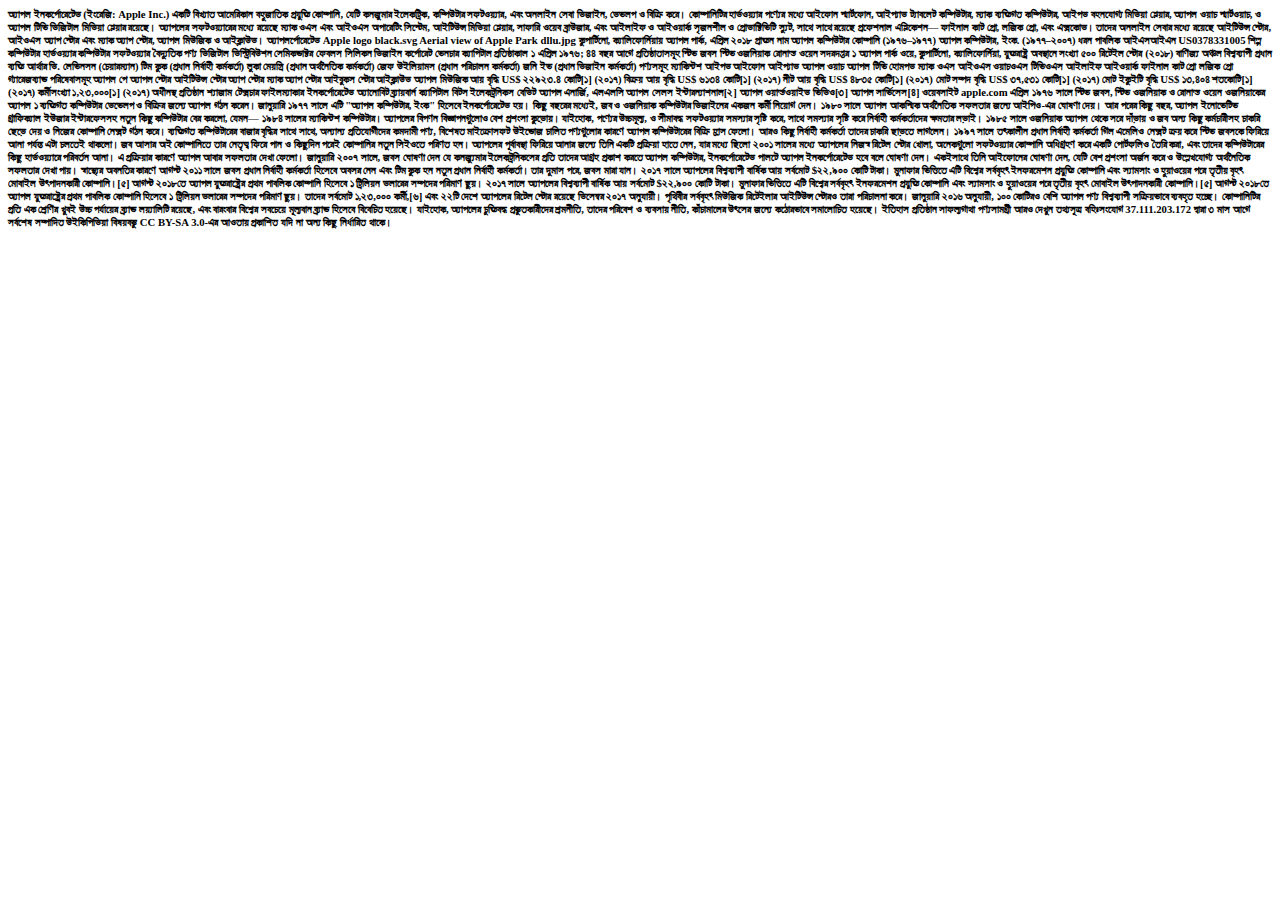
<file: cdn.html>
<html>
<head>
<Style>
/* bengali */
@font-face {
  font-family: 'Baloo Da 2';
  font-style: normal;
  font-weight: 400;
  font-display: swap;
  src: local('Baloo Da 2 Regular'), local('BalooDa2-Regular'), url(https://fonts.gstatic.com/s/balooda2/v1/2-ci9J9j0IaUMQZwAJyJQvvdoLNAb2XKYw.woff2) format('woff2');
  unicode-range: U+0964-0965, U+0981-09FB, U+200C-200D, U+20B9, U+25CC;
}
/* vietnamese */
@font-face {
  font-family: 'Baloo Da 2';
  font-style: normal;
  font-weight: 400;
  font-display: swap;
  src: local('Baloo Da 2 Regular'), local('BalooDa2-Regular'), url(https://fonts.gstatic.com/s/balooda2/v1/2-ci9J9j0IaUMQZwAJyJQubdoLNAb2XKYw.woff2) format('woff2');
  unicode-range: U+0102-0103, U+0110-0111, U+0128-0129, U+0168-0169, U+01A0-01A1, U+01AF-01B0, U+1EA0-1EF9, U+20AB;
}
/* latin-ext */
@font-face {
  font-family: 'Baloo Da 2';
  font-style: normal;
  font-weight: 400;
  font-display: swap;
  src: local('Baloo Da 2 Regular'), local('BalooDa2-Regular'), url(https://fonts.gstatic.com/s/balooda2/v1/2-ci9J9j0IaUMQZwAJyJQufdoLNAb2XKYw.woff2) format('woff2');
  unicode-range: U+0100-024F, U+0259, U+1E00-1EFF, U+2020, U+20A0-20AB, U+20AD-20CF, U+2113, U+2C60-2C7F, U+A720-A7FF;
}
/* latin */
@font-face {
  font-family: 'Baloo Da 2';
  font-style: normal;
  font-weight: 400;
  font-display: swap;
  src: local('Baloo Da 2 Regular'), local('BalooDa2-Regular'), url(https://fonts.gstatic.com/s/balooda2/v1/2-ci9J9j0IaUMQZwAJyJQundoLNAb2U.woff2) format('woff2');
  unicode-range: U+0000-00FF, U+0131, U+0152-0153, U+02BB-02BC, U+02C6, U+02DA, U+02DC, U+2000-206F, U+2074, U+20AC, U+2122, U+2191, U+2193, U+2212, U+2215, U+FEFF, U+FFFD;
}
/* bengali */
@font-face {
  font-family: 'Baloo Da 2';
  font-style: normal;
  font-weight: 500;
  font-display: swap;
  src: local('Baloo Da 2 Medium'), local('BalooDa2-Medium'), url(https://fonts.gstatic.com/s/balooda2/v1/2-ch9J9j0IaUMQZwAJyJShr-tYxiYk_wajD78w.woff2) format('woff2');
  unicode-range: U+0964-0965, U+0981-09FB, U+200C-200D, U+20B9, U+25CC;
}
/* vietnamese */
@font-face {
  font-family: 'Baloo Da 2';
  font-style: normal;
  font-weight: 500;
  font-display: swap;
  src: local('Baloo Da 2 Medium'), local('BalooDa2-Medium'), url(https://fonts.gstatic.com/s/balooda2/v1/2-ch9J9j0IaUMQZwAJyJShr-tZFiYk_wajD78w.woff2) format('woff2');
  unicode-range: U+0102-0103, U+0110-0111, U+0128-0129, U+0168-0169, U+01A0-01A1, U+01AF-01B0, U+1EA0-1EF9, U+20AB;
}
/* latin-ext */
@font-face {
  font-family: 'Baloo Da 2';
  font-style: normal;
  font-weight: 500;
  font-display: swap;
  src: local('Baloo Da 2 Medium'), local('BalooDa2-Medium'), url(https://fonts.gstatic.com/s/balooda2/v1/2-ch9J9j0IaUMQZwAJyJShr-tZBiYk_wajD78w.woff2) format('woff2');
  unicode-range: U+0100-024F, U+0259, U+1E00-1EFF, U+2020, U+20A0-20AB, U+20AD-20CF, U+2113, U+2C60-2C7F, U+A720-A7FF;
}
/* latin */
@font-face {
  font-family: 'Baloo Da 2';
  font-style: normal;
  font-weight: 500;
  font-display: swap;
  src: local('Baloo Da 2 Medium'), local('BalooDa2-Medium'), url(https://fonts.gstatic.com/s/balooda2/v1/2-ch9J9j0IaUMQZwAJyJShr-tZ5iYk_wajA.woff2) format('woff2');
  unicode-range: U+0000-00FF, U+0131, U+0152-0153, U+02BB-02BC, U+02C6, U+02DA, U+02DC, U+2000-206F, U+2074, U+20AC, U+2122, U+2191, U+2193, U+2212, U+2215, U+FEFF, U+FFFD;
}
/* bengali */
@font-face {
  font-family: 'Baloo Da 2';
  font-style: normal;
  font-weight: 600;
  font-display: swap;
  src: local('Baloo Da 2 SemiBold'), local('BalooDa2-SemiBold'), url(https://fonts.gstatic.com/s/balooda2/v1/2-ch9J9j0IaUMQZwAJyJSjb5tYxiYk_wajD78w.woff2) format('woff2');
  unicode-range: U+0964-0965, U+0981-09FB, U+200C-200D, U+20B9, U+25CC;
}
/* vietnamese */
@font-face {
  font-family: 'Baloo Da 2';
  font-style: normal;
  font-weight: 600;
  font-display: swap;
  src: local('Baloo Da 2 SemiBold'), local('BalooDa2-SemiBold'), url(https://fonts.gstatic.com/s/balooda2/v1/2-ch9J9j0IaUMQZwAJyJSjb5tZFiYk_wajD78w.woff2) format('woff2');
  unicode-range: U+0102-0103, U+0110-0111, U+0128-0129, U+0168-0169, U+01A0-01A1, U+01AF-01B0, U+1EA0-1EF9, U+20AB;
}
/* latin-ext */
@font-face {
  font-family: 'Baloo Da 2';
  font-style: normal;
  font-weight: 600;
  font-display: swap;
  src: local('Baloo Da 2 SemiBold'), local('BalooDa2-SemiBold'), url(https://fonts.gstatic.com/s/balooda2/v1/2-ch9J9j0IaUMQZwAJyJSjb5tZBiYk_wajD78w.woff2) format('woff2');
  unicode-range: U+0100-024F, U+0259, U+1E00-1EFF, U+2020, U+20A0-20AB, U+20AD-20CF, U+2113, U+2C60-2C7F, U+A720-A7FF;
}
/* latin */
@font-face {
  font-family: 'Baloo Da 2';
  font-style: normal;
  font-weight: 600;
  font-display: swap;
  src: local('Baloo Da 2 SemiBold'), local('BalooDa2-SemiBold'), url(https://fonts.gstatic.com/s/balooda2/v1/2-ch9J9j0IaUMQZwAJyJSjb5tZ5iYk_wajA.woff2) format('woff2');
  unicode-range: U+0000-00FF, U+0131, U+0152-0153, U+02BB-02BC, U+02C6, U+02DA, U+02DC, U+2000-206F, U+2074, U+20AC, U+2122, U+2191, U+2193, U+2212, U+2215, U+FEFF, U+FFFD;
}
/* bengali */
@font-face {
  font-family: 'Baloo Da 2';
  font-style: normal;
  font-weight: 700;
  font-display: swap;
  src: local('Baloo Da 2 Bold'), local('BalooDa2-Bold'), url(https://fonts.gstatic.com/s/balooda2/v1/2-ch9J9j0IaUMQZwAJyJSlL4tYxiYk_wajD78w.woff2) format('woff2');
  unicode-range: U+0964-0965, U+0981-09FB, U+200C-200D, U+20B9, U+25CC;
}
/* vietnamese */
@font-face {
  font-family: 'Baloo Da 2';
  font-style: normal;
  font-weight: 700;
  font-display: swap;
  src: local('Baloo Da 2 Bold'), local('BalooDa2-Bold'), url(https://fonts.gstatic.com/s/balooda2/v1/2-ch9J9j0IaUMQZwAJyJSlL4tZFiYk_wajD78w.woff2) format('woff2');
  unicode-range: U+0102-0103, U+0110-0111, U+0128-0129, U+0168-0169, U+01A0-01A1, U+01AF-01B0, U+1EA0-1EF9, U+20AB;
}
/* latin-ext */
@font-face {
  font-family: 'Baloo Da 2';
  font-style: normal;
  font-weight: 700;
  font-display: swap;
  src: local('Baloo Da 2 Bold'), local('BalooDa2-Bold'), url(https://fonts.gstatic.com/s/balooda2/v1/2-ch9J9j0IaUMQZwAJyJSlL4tZBiYk_wajD78w.woff2) format('woff2');
  unicode-range: U+0100-024F, U+0259, U+1E00-1EFF, U+2020, U+20A0-20AB, U+20AD-20CF, U+2113, U+2C60-2C7F, U+A720-A7FF;
}
/* latin */
@font-face {
  font-family: 'Baloo Da 2';
  font-style: normal;
  font-weight: 700;
  font-display: swap;
  src: local('Baloo Da 2 Bold'), local('BalooDa2-Bold'), url(https://fonts.gstatic.com/s/balooda2/v1/2-ch9J9j0IaUMQZwAJyJSlL4tZ5iYk_wajA.woff2) format('woff2');
  unicode-range: U+0000-00FF, U+0131, U+0152-0153, U+02BB-02BC, U+02C6, U+02DA, U+02DC, U+2000-206F, U+2074, U+20AC, U+2122, U+2191, U+2193, U+2212, U+2215, U+FEFF, U+FFFD;
}
/* bengali */
@font-face {
  font-family: 'Baloo Da 2';
  font-style: normal;
  font-weight: 800;
  font-display: swap;
  src: local('Baloo Da 2 ExtraBold'), local('BalooDa2-ExtraBold'), url(https://fonts.gstatic.com/s/balooda2/v1/2-ch9J9j0IaUMQZwAJyJSk77tYxiYk_wajD78w.woff2) format('woff2');
  unicode-range: U+0964-0965, U+0981-09FB, U+200C-200D, U+20B9, U+25CC;
}
/* vietnamese */
@font-face {
  font-family: 'Baloo Da 2';
  font-style: normal;
  font-weight: 800;
  font-display: swap;
  src: local('Baloo Da 2 ExtraBold'), local('BalooDa2-ExtraBold'), url(https://fonts.gstatic.com/s/balooda2/v1/2-ch9J9j0IaUMQZwAJyJSk77tZFiYk_wajD78w.woff2) format('woff2');
  unicode-range: U+0102-0103, U+0110-0111, U+0128-0129, U+0168-0169, U+01A0-01A1, U+01AF-01B0, U+1EA0-1EF9, U+20AB;
}
/* latin-ext */
@font-face {
  font-family: 'Baloo Da 2';
  font-style: normal;
  font-weight: 800;
  font-display: swap;
  src: local('Baloo Da 2 ExtraBold'), local('BalooDa2-ExtraBold'), url(https://fonts.gstatic.com/s/balooda2/v1/2-ch9J9j0IaUMQZwAJyJSk77tZBiYk_wajD78w.woff2) format('woff2');
  unicode-range: U+0100-024F, U+0259, U+1E00-1EFF, U+2020, U+20A0-20AB, U+20AD-20CF, U+2113, U+2C60-2C7F, U+A720-A7FF;
}
/* latin */
@font-face {
  font-family: 'Baloo Da 2';
  font-style: normal;
  font-weight: 800;
  font-display: swap;
  src: local('Baloo Da 2 ExtraBold'), local('BalooDa2-ExtraBold'), url(https://fonts.gstatic.com/s/balooda2/v1/2-ch9J9j0IaUMQZwAJyJSk77tZ5iYk_wajA.woff2) format('woff2');
  unicode-range: U+0000-00FF, U+0131, U+0152-0153, U+02BB-02BC, U+02C6, U+02DA, U+02DC, U+2000-206F, U+2074, U+20AC, U+2122, U+2191, U+2193, U+2212, U+2215, U+FEFF, U+FFFD;
}
</style>
</head>
<Body>
<H6>অ্যাপল ইনকর্পোরেটেড (ইংরেজি: Apple Inc.) একটি বিখ্যাত আমেরিকান বহুজাতিক প্রযুক্তি কোম্পানি, যেটি কনজুমার ইলেকট্রিক, কম্পিউটার সফটওয়্যার, এবং অনলাইন সেবা ডিজাইন, ডেভলপ ও বিক্রি করে। কোম্পানিটির হার্ডওয়্যার পণ্যের মধ্যে আইফোন স্মার্টফোন, আইপ্যাড ট্যাবলেট কম্পিউটার, ম্যাক ব্যক্তিগত কম্পিউটার, আইপড বহনযোগ্য মিডিয়া প্লেয়ার, অ্যাপল ওয়াচ স্মার্টওয়াচ, ও অ্যাপল টিভি ডিজিটাল মিডিয়া প্লেয়ার রয়েছে। অ্যাপলের সফটওয়্যারের মধ্যে রয়েছে ম্যাক ওএস এবং আইওএস অপারেটিং সিস্টেম, আইটিউন্স মিডিয়া প্লেয়ার, সাফারি ওয়েব ব্রাউজার, এবং আইলাইফ ও আইওয়ার্ক সৃজনশীল ও প্রোডাক্টিভিটি স্যুট, সাথে সাথে রয়েছে প্রফেশনাল এপ্লিকেশন— ফাইনাল কাট প্রো, লজিক প্রো, এবং এক্সকোড। তাদের অনলাইন সেবার মধ্যে রয়েছে আইটিউন্স স্টোর, আইওএস অ্যাপ স্টোর এবং ম্যাক অ্যাপ স্টোর, অ্যাপল মিউজিক ও আইক্লাউড।

অ্যাপলর্পোরেটেড
Apple logo black.svg
Aerial view of Apple Park dllu.jpg
কুপার্টিনো, ক্যালিফোর্নিয়ায় অ্যাপল পার্ক, এপ্রিল ২০১৮
প্রাক্তন নাম
অ্যাপল কম্পিউটার কোম্পানি
(১৯৭৬–১৯৭৭)
অ্যাপল কম্পিউটার, ইংক.
(১৯৭৭–২০০৭)
ধরন
পাবলিক
আইএসআইএন
US0378331005
শিল্প
কম্পিউটার হার্ডওয়্যার
কম্পিউটার সফটওয়্যার
বৈদ্যুতিক পণ্য
ডিজিটাল ডিস্ট্রিবিউশন
সেমিকন্ডাক্টর
ফেবলস সিলিকন ডিজাইন
কর্পোরেট ভেনচার ক্যাপিটাল
প্রতিষ্ঠাকাল
১ এপ্রিল ১৯৭৬; ৪৪ বছর আগে
প্রতিষ্ঠাতাসমূহ
স্টিভ জবস
স্টিভ ওজনিয়াক
রোনাল্ড ওয়েন
সদরদপ্তর
১ অ্যাপল পার্ক ওয়ে, কুপার্টিনো, ক্যালিফোর্নিয়া, যুক্তরাষ্ট্র
অবস্থানে সংখ্যা
৫০০ রিটেইল স্টোর (২০১৮)
বাণিজ্য অঞ্চল
বিশ্বব্যাপী
প্রধান ব্যক্তি
আর্থার ডি. লেভিনসন (চেয়ারম্যান)
টিম কুক (প্রধান নির্বাহী কর্মকর্তা)
লুকা মেয়স্ত্রি (প্রধান অর্থনৈতিক কর্মকর্তা)
জেফ উইলিয়ামস (প্রধান পরিচালন কর্মকর্তা)
জনি ইভ (প্রধান ডিজাইন কর্মকর্তা)
পণ্যসমূহ
ম্যাকিন্টশ আইপড আইফোন আইপ্যাড অ্যাপল ওয়াচ অ্যাপল টিভি হোমপড ম্যাক ওএস আইওএস ওয়াচওএস টিভিওএস আইলাইফ আইওয়ার্ক ফাইনাল কাট প্রো লজিক প্রো গ্যারেজব্যান্ড
পরিষেবাসমূহ
অ্যাপল পে অ্যাপল স্টোর আইটিউন্স স্টোর অ্যাপ স্টোর ম্যাক অ্যাপ স্টোর আইবুকস স্টোর আইক্লাউড অ্যাপল মিউজিক
আয়
বৃদ্ধি US$ ২২৯২৩.৪ কোটি[১] (২০১৭)
বিক্রয় আয়
বৃদ্ধি US$ ৬১৩৪ কোটি[১] (২০১৭)
নীট আয়
বৃদ্ধি US$ ৪৮৩৫ কোটি[১] (২০১৭)
মোট সম্পদ
বৃদ্ধি US$ ৩৭,৫৩১ কোটি[১] (২০১৭)
মোট ইকুইটি
বৃদ্ধি US$ ১৩,৪০৪ শতকোটি[১] (২০১৭)
কর্মীসংখ্যা
১,২৩,০০০[১] (২০১৭)
অধীনস্থ প্রতিষ্ঠান
শ্যাজাম টেক্সচার ফাইলম্যাকার ইনকর্পোরেটেড অ্যানোবিট ব্র‍্যায়বার্ন ক্যাপিটাল বিটস ইলেকট্রনিকস বেডিট অ্যাপল এনার্জি, এলএলসি অ্যাপল সেলস ইন্টারন্যাশনাল[২] অ্যাপল ওয়ার্ল্ডওয়াইড ভিডিও[৩] অ্যাপল সার্ভিসেস[৪]
ওয়েবসাইট
apple.com
এপ্রিল ১৯৭৬ সালে স্টিভ জবস, স্টিভ ওজনিয়াক ও রোনাল্ড ওয়েন ওজনিয়াকের অ্যাপল ১ ব্যক্তিগত কম্পিউটার ডেভেলপ ও বিক্রির জন্যে অ্যাপল গঠন করেন। জানুয়ারি ১৯৭৭ সালে এটি "অ্যাপল কম্পিউটার, ইংক" হিসেবে ইনকর্পোরেটেড হয়। কিছু বছরের মধ্যেই, জব ও ওজনিয়াক কম্পিউটার ডিজাইনের একজন কর্মী নিয়োগ দেন। ১৯৮০ সালে অ্যাপল আকস্মিক অর্থনৈতিক সফলতার জন্যে আইপিও-এর ঘোষণা দেয়। আর পরের কিছু বছর, অ্যাপল ইনোভেটিভ গ্রাফিক্যাল ইউজার ইন্টারফেসসহ নতুন কিছু কম্পিউটার বের করলো, যেমন— ১৯৮৪ সালের ম্যাকিন্টশ কম্পিউটার। অ্যাপলের বিপণন বিজ্ঞাপনগুলোও বেশ প্রশংসা কুড়োয়। যাইহোক, পণ্যের উচ্চমূল্য, ও সীমাবদ্ধ সফটওয়্যার সমস্যার সৃষ্টি করে, সাথে সমস্যার সৃষ্টি করে নির্বাহী কর্মকর্তাদের ক্ষমতার লড়াই। ১৯৮৫ সালে ওজনিয়াক অ্যাপল থেকে সরে দাঁড়ায় ও জব অন্য কিছু কর্মচারীসহ চাকরি ছেড়ে দেয় ও নিজের কোম্পানি নেক্সট গঠন করে।

ব্যক্তিগত কম্পিউটারের বাজার বৃদ্ধির সাথে সাথে, অন্যান্য প্রতিযোগীদের কমদামী পণ্য, বিশেষত মাইক্রোসফট উইন্ডোজ চালিত পণ্যগুলোর কারণে অ্যাপল কম্পিউটারের বিক্রি হ্রাস ফেলো।

আরও কিছু নির্বাহী কর্মকর্তা তাদের চাকরি ছাড়তে লাগলেন। ১৯৯৭ সালে তৎকালীন প্রধান নির্বাহী কর্মকর্তা গিল এমেলিও নেক্সট ক্রয় করে স্টিভ জবসকে ফিরিয়ে আনা পর্যন্ত এটা চলতেই থাকলো। জব আসার অই কোম্পানিতে তার নেতৃত্ব ফিরে পান ও কিছুদিন পরেই কোম্পানির নতুন সিইওতে পরিণত হন। অ্যাপলের পূর্বাবস্থা ফিরিয়ে আনার জন্যে তিনি একটি প্রক্রিয়া হাতে নেন, যার মধ্যে ছিলো ২০০১ সালের মধ্যে অ্যাপলের নিজস্ব রিটেল স্টোর খোলা, অনেকগুলো সফটওয়্যার কোম্পানি অধিগ্রহণ করে একটি পোর্টফলিও তৈরি করা, এবং তাদের কম্পিউটারের কিছু হার্ডওয়্যারে পরিবর্তন আনা। এ প্রক্রিয়ার কারণে অ্যাপল আবার সফলতার দেখা ফেলো। জানুয়ারি ২০০৭ সালে, জবস ঘোষণা দেন যে কনজ্যুমার ইলেকট্রনিকসের প্রতি তাদের আগ্রহ প্রকাশ করতে অ্যাপল কম্পিউটার, ইনকর্পোরেটেড পালটে অ্যাপল ইনকর্পোরেটেড হবে বলে ঘোষণা দেন। একইসাথে তিনি আইফোনের ঘোষণা দেন, যেটি বেশ প্রশংসা অর্জন করে ও উল্লেখযোগ্য অর্থনৈতিক সফলতার দেখা পায়। স্বাস্থ্যের অবনতির কারণে আগস্ট ২০১১ সালে জবস প্রধান নির্বাহী কর্মকর্তা হিসেবে অবসর নেন এবং টিম কুক হন নতুন প্রধান নির্বাহী কর্মকর্তা। তার দুমাস পরে, জবস মারা যান।

২০১৭ সালে অ্যাপলের বিশ্বব্যাপী বার্ষিক আয় সর্বমোট $২২,৯০০ কোটি টাকা। মুনাফার ভিত্তিতে এটি বিশ্বের সর্ববৃহৎ ইনফরমেশন প্রযুক্তি কোম্পানি এবং স্যামসাং ও হুয়াওয়ের পরে তৃতীয় বৃহৎ মোবাইল উৎপাদনকারী কোম্পানি।[৫] আগস্ট ২০১৮তে অ্যাপল যুক্তরাষ্ট্রের প্রথম পাবলিক কোম্পানি হিসেবে ১ ট্রিলিয়ন ডলারের সম্পদের পরিমাণ ছুয়। ২০১৭ সালে অ্যাপলের বিশ্বব্যাপী বার্ষিক আয় সর্বমোট $২২,৯০০ কোটি টাকা। মুনাফার ভিত্তিতে এটি বিশ্বের সর্ববৃহৎ ইনফরমেশন প্রযুক্তি কোম্পানি এবং স্যামসাং ও হুয়াওয়ের পরে তৃতীয় বৃহৎ মোবাইল উৎপাদনকারী কোম্পানি।[৫] আগস্ট ২০১৮তে অ্যাপল যুক্তরাষ্ট্রের প্রথম পাবলিক কোম্পানি হিসেবে ১ ট্রিলিয়ন ডলারের সম্পদের পরিমাণ ছুয়। তাদের সর্বমোট ১,২৩,০০০ কর্মী,[৬] এবং ২২টি দেশে অ্যাপলের রিটেল স্টোর রয়েছে ডিসেম্বর ২০১৭ অনুযায়ী। পৃথিবীর সর্ববৃহৎ মিউজিক রিটেইলার আইটিউন্স স্টোরও তারা পরিচালনা করে। জানুয়ারি ২০১৬ অনুযায়ী, ১০০ কোটিরও বেশি অ্যাপল পণ্য বিশ্বব্যাপী সক্রিয়ভাবে ব্যবহৃত হচ্ছে। কোম্পানিটির প্রতি এক শ্রেণির খুবই উচ্চ পর্যায়ের ব্র‍্যান্ড লয়্যালিটি রয়েছে, এবং বারংবার বিশ্বের সবচেয়ে মূল্যবান ব্র‍্যান্ড হিসেবে বিবেচিত হয়েছে। যাইহোক, অ্যাপলের চুক্তিবদ্ধ প্রস্তুতকারীদের শ্রমনীতি, তাদের পরিবেশ ও ব্যবসায় নীতি, কাঁচামালের উৎসের জন্যে কঠোরভাবে সমালোচিত হয়েছে।

ইতিহাস	
প্রতিষ্ঠান	
সাফল্যগাথা	
পণ্যসামগ্রী	
আরও দেখুন	
তথ্যসূত্র	
বহিঃসংযোগ	
37.111.203.172 দ্বারা ৩ মাস আগে সর্বশেষ সম্পাদিত
উইকিপিডিয়া
বিষয়বস্তু CC BY-SA 3.0-এর আওতায় প্রকাশিত যদি না অন্য কিছু নির্ধারিত থাকে।
</H6>
</Body>
<Html>
</file>
